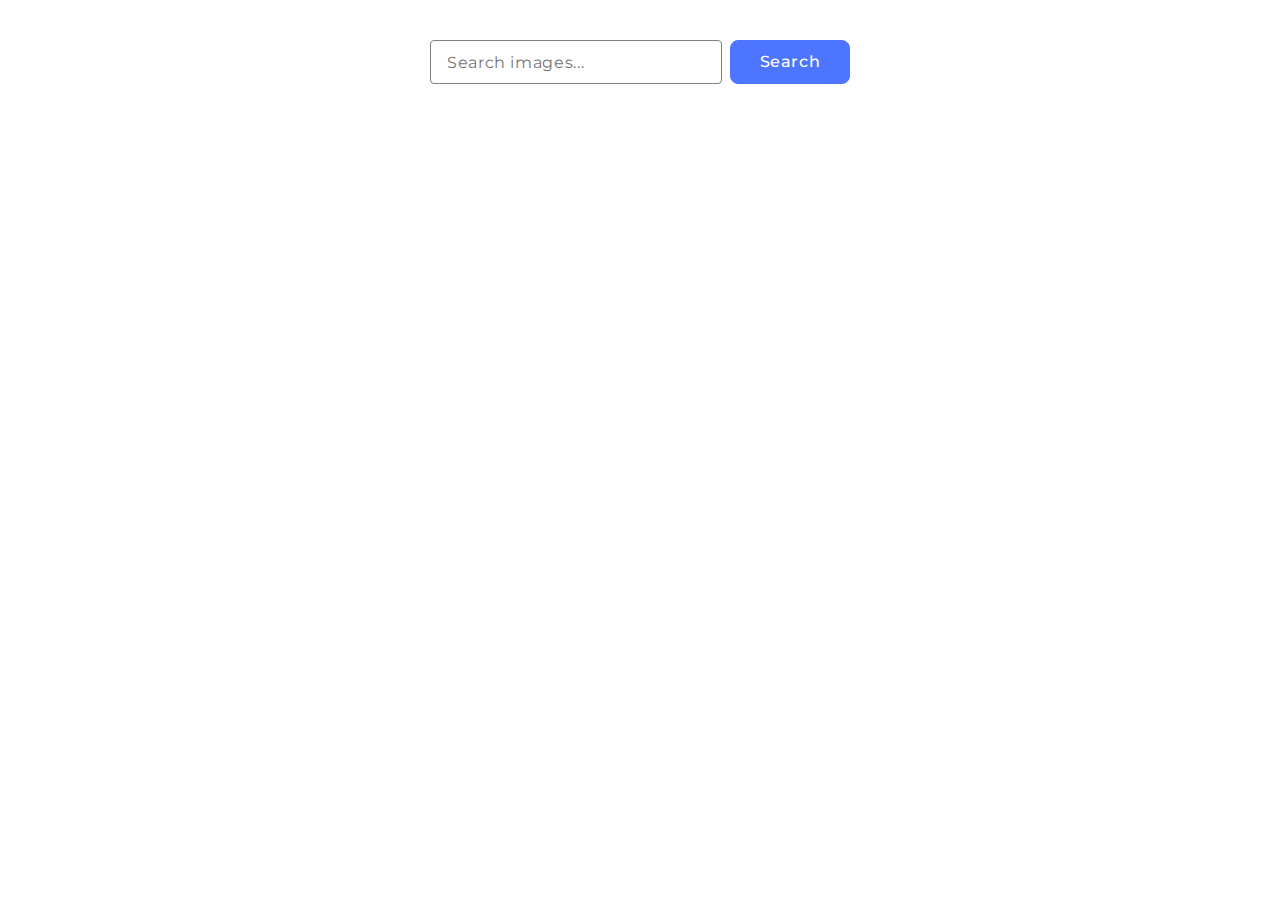
<file: src/index.html>
<!DOCTYPE html>
<html lang="en">
  <head>
    <meta charset="UTF-8" />
    <link rel="icon" type="image/svg+xml" href="/favicon.svg" />
    <meta name="viewport" content="width=device-width, initial-scale=1.0" />
    <title>hw12</title>
    <link rel="preconnect" href="https://fonts.googleapis.com">
    <link rel="preconnect" href="https://fonts.gstatic.com" crossorigin>
    <link href="https://fonts.googleapis.com/css2?family=Montserrat:wght@400;500&display=swap" rel="stylesheet">
    <link rel="stylesheet" href="./css/styles.css" />
  </head>
  <body>

    <form class="search-form" autocomplete="off">
      <input type="text" placeholder="Search images..." name="searchText">
      <input type="submit" value="Search">
    </form>


    <ul class="gallery"></ul>
    <div class="load-more-container">
      <button class="load-more-button">Load more</button>
    </div>
    <div class="loader-container">
    <span class="loader"></span></div>
    <script type="module" src="./main.js"></script>
  </body>
</html>
</file>
<file: src/css/styles.css>
body{
    font-family: Montserrat;
    width: 100%;
    padding: 0;
    margin: 0;
  }

  .search-form {
    margin: 40px;
    display: flex;
    justify-content: center;
    gap: 8px;
  }

  
  input[type="text"] {
    width: 272px;
    height: 40px;
    border-radius: 4px;
    border: 1px solid #808080;
    padding-left: 16px;
    font-family: Montserrat;
    color: #000;
    font-size: 16px;
    font-style: normal;
    font-weight: 400;
    line-height: 1.5;
    letter-spacing: 0.64px;
    outline: none;
  }
  input[type="text"]:hover {
    border: 1px solid #000;
  }
  input[type="text"]:focus {
    border: 1px solid #4E75FF;
  }


  input[type="submit"], .load-more-button {
    width: 120px;
    height: 44px;
    /* padding: 8px 16px; */
    border-radius: 8px;
    border: 1px solid #4E75FF;
    background: #4E75FF;
    font-family: Montserrat;
    color: #FFF;
    font-size: 16px;
    font-style: normal;
    font-weight: 500;
    line-height: 1.5;
    letter-spacing: 0.64px;
    outline: none;
    cursor: pointer;
  }
  input[type="submit"]:hover {
    background: #6C8CFF;
  }

  .loader-container{
    text-align: center;
    display: none;
  }
  
  .loader {
    width: 48px;
    height: 48px;
    border: 5px solid #FFF;
    border-bottom-color: #6C8CFF;
    border-radius: 50%;
    display: inline-block;
    box-sizing: border-box;
    animation: rotation 1s linear infinite;
    }

    @keyframes rotation {
    0% {
        transform: rotate(0deg);
    }
    100% {
        transform: rotate(360deg);
    }
    } 
  .gallery {
    width: 100%;
    list-style: none;
    display: flex;
    flex-wrap: wrap;
    row-gap: 5px;
    column-gap: 10px;
    justify-content: center;
    margin: 10px 0;
    padding: 20px 0;
  }
  
  .gallery-item {   
    border: 1px solid gray;
    border-radius: 5px;
    padding: 0;
    overflow: hidden;
    text-align: center;
    width: 150px;
    margin-bottom: 5px;
    
  }
  
  .gallery a {
    text-decoration: none !important;
  }
  
  .gallery-item-info{
    display: flex;
    list-style: none;
    padding: 0;
    margin: 0;
    text-align: center;
    justify-content: center;
  }

  .gallery-item-info li{
    padding: 1px;
    color: rgb(29, 29, 150);
    font-size: 8px;
    font-family: Arial, Helvetica, sans-serif;
  }
  .gallery-item-info-title{
    font-weight: bold;
    margin-bottom: 3px;
  }

  .search-form{
    text-align: center;
  }

  .load-more-button{
    display: none;
    margin-bottom: 20px;
  }

  .load-more-container{
    display: flex;
    justify-content: center;
  }
</file>
